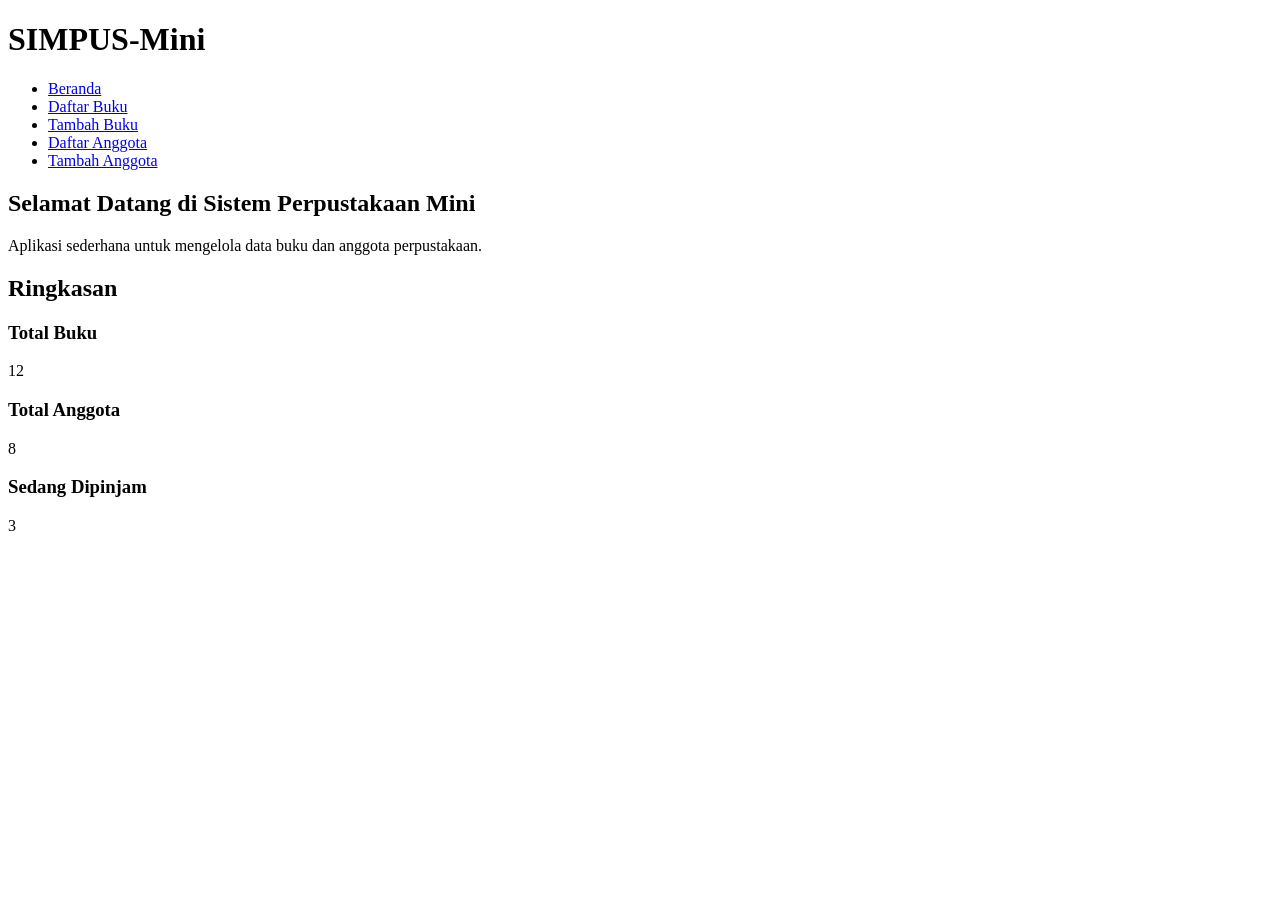
<file: jobsheet1/index.html>
<!DOCTYPE html>
<html lang="id">
<head>
    <meta charset="UTF-8">
    <meta name="viewport" content="width=device-width, initial-scale=1.0">
    <title>SIMPUS MINI | Beranda</title>
</head>
<body>
    <header>
        <h1>SIMPUS-Mini</h1>
        <nav>
            <ul>
                <li><a href="index.html">Beranda</a></li>
                <li><a href="buku/list.html">Daftar Buku</a></li>
                <li><a href="buku/tambah.html">Tambah Buku</a></li>
                <li><a href="anggota/list.html">Daftar Anggota</a></li>
                <li><a href="anggota/tambah.html">Tambah Anggota</a></li>
            </ul>
        </nav>
    </header>

    <main>
        <section>
            <h2>Selamat Datang di Sistem Perpustakaan Mini</h2>
            <p>Aplikasi sederhana untuk mengelola data buku dan anggota perpustakaan.</p>
        </section>

        <section>
            <h2>Ringkasan</h2>
            <article>
                <h3>Total Buku</h3>
                <p>12</p>
            </article>
            <article>
                <h3>Total Anggota</h3>
                <p>8</p>
            </article>
            <article>
                <h3>Sedang Dipinjam</h3>
                <p>3</p>
            </article>
        </section>
    </main>
</body>
</html>
</file>
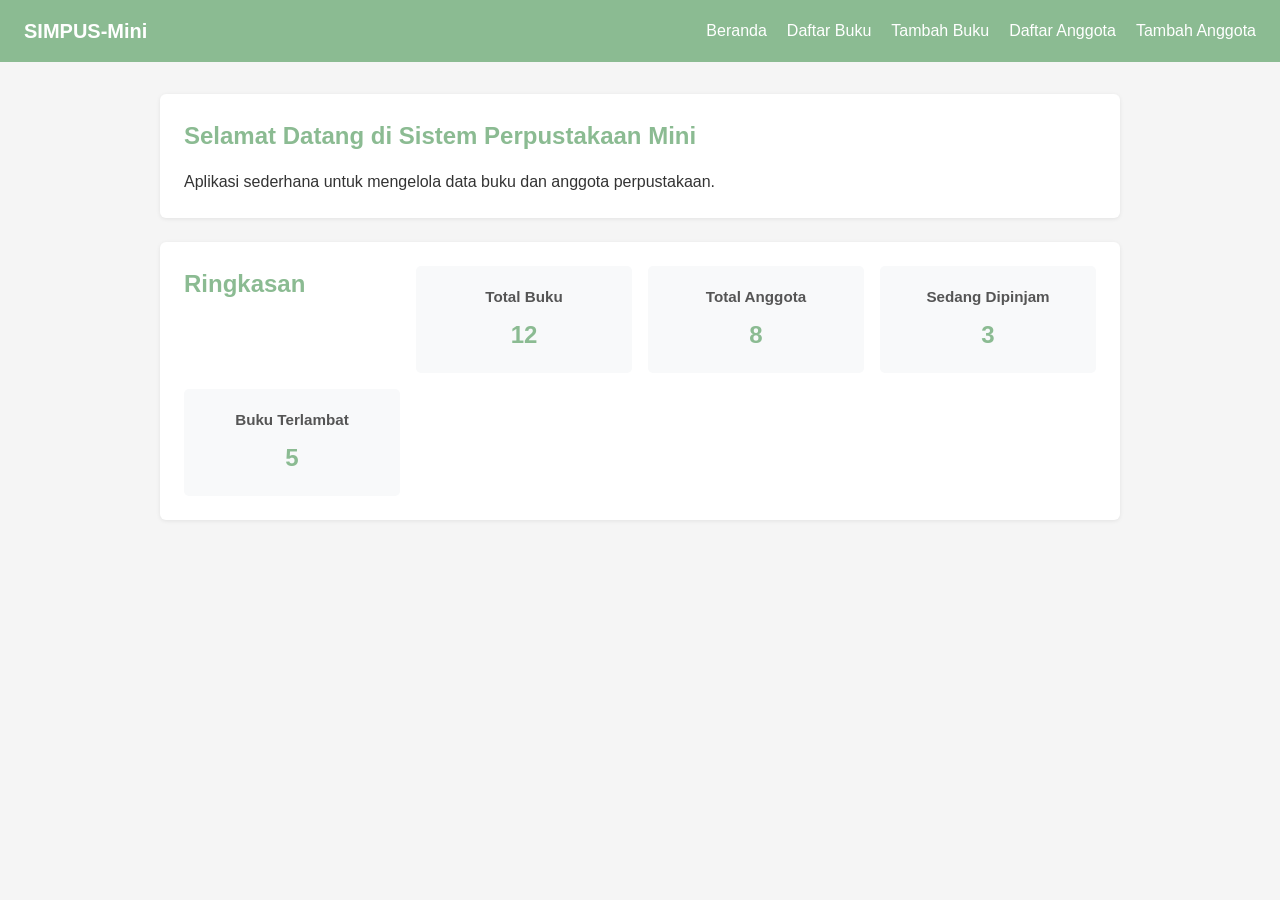
<file: jobsheet2/index.html>
<!DOCTYPE html>
<html lang="id">
<head>
    <meta charset="UTF-8">
    <meta name="viewport" content="width=device-width, initial-scale=1.0">
    <title>SIMPUS MINI | Beranda</title>
    <link rel="stylesheet" href="assets/css/style.css">
</head>
<body>
    <header>
        <h1>SIMPUS-Mini</h1>
        <nav>
            <ul>
                <li><a href="index.html">Beranda</a></li>
                <li><a href="buku/list.html">Daftar Buku</a></li>
                <li><a href="buku/tambah.html">Tambah Buku</a></li>
                <li><a href="anggota/list.html">Daftar Anggota</a></li>
                <li><a href="anggota/tambah.html">Tambah Anggota</a></li>
            </ul>
        </nav>
    </header>

    <main>
        <!-- sambutan -->
        <section>
            <h2>Selamat Datang di Sistem Perpustakaan Mini</h2>
            <p>Aplikasi sederhana untuk mengelola data buku dan anggota perpustakaan.</p>
        </section>

        <!-- ringkasan -->
        <section>
            <h2>Ringkasan</h2>
            <article>
                <h3>Total Buku</h3>
                <p>12</p>
            </article>
            <article>
                <h3>Total Anggota</h3>
                <p>8</p>
            </article>
            <article>
                <h3>Sedang Dipinjam</h3>
                <p>3</p>
            </article>
            <article>
                <h3>Buku Terlambat</h3>
                <p>5</p>
            </article>
        </section>
    </main>
</body>
</html>
</file>
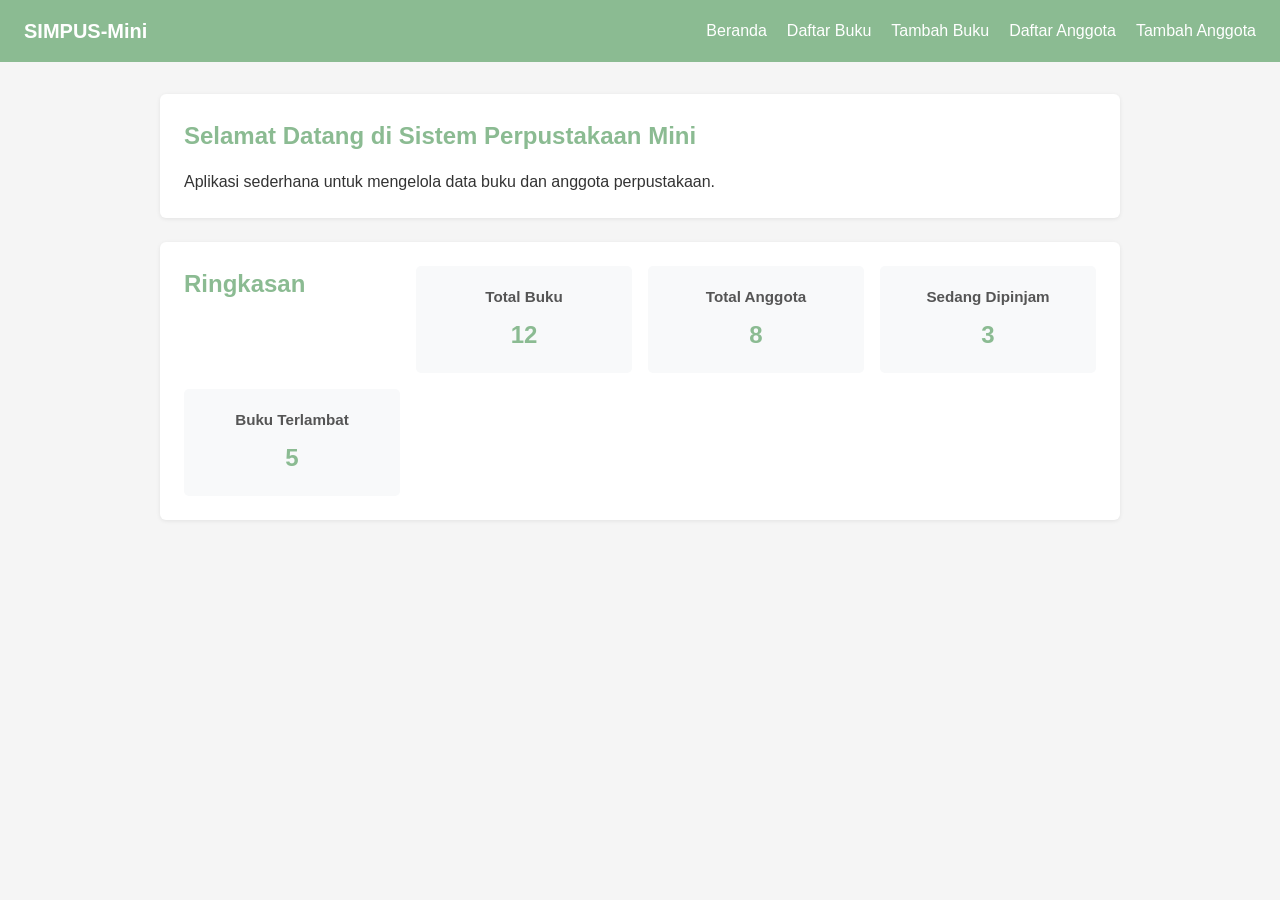
<file: jobsheet3/index.html>
<!DOCTYPE html>
<html lang="id">
<head>
    <meta charset="UTF-8">
    <meta name="viewport" content="width=device-width, initial-scale=1.0">
    <title>SIMPUS MINI | Beranda</title>
    <link rel="stylesheet" href="assets/css/style.css">
</head>
<body>
    <header>
        <h1>SIMPUS-Mini</h1>
        <input type="checkbox" id="nav-toggle" class="nav-toggle">
        <label for="nav-toggle" class="nav-toggle-label" >&#9776;</label>
        <nav>
            <ul>
                <li><a href="index.html">Beranda</a></li>
                <li><a href="buku/list.html">Daftar Buku</a></li>
                <li><a href="buku/tambah.html">Tambah Buku</a></li>
                <li><a href="anggota/list.html">Daftar Anggota</a></li>
                <li><a href="anggota/tambah.html">Tambah Anggota</a></li>
            </ul>
        </nav>
    </header>

    <main>
        <!-- sambutan -->
        <section>
            <h2>Selamat Datang di Sistem Perpustakaan Mini</h2>
            <p>Aplikasi sederhana untuk mengelola data buku dan anggota perpustakaan.</p>
        </section>

        <!-- ringkasan -->
        <section>
            <h2>Ringkasan</h2>
            <article>
                <h3>Total Buku</h3>
                <p>12</p>
            </article>
            <article>
                <h3>Total Anggota</h3>
                <p>8</p>
            </article>
            <article>
                <h3>Sedang Dipinjam</h3>
                <p>3</p>
            </article>
            <article>
                <h3>Buku Terlambat</h3>
                <p>5</p>
            </article>
        </section>
    </main>
</body>
</html>
</file>
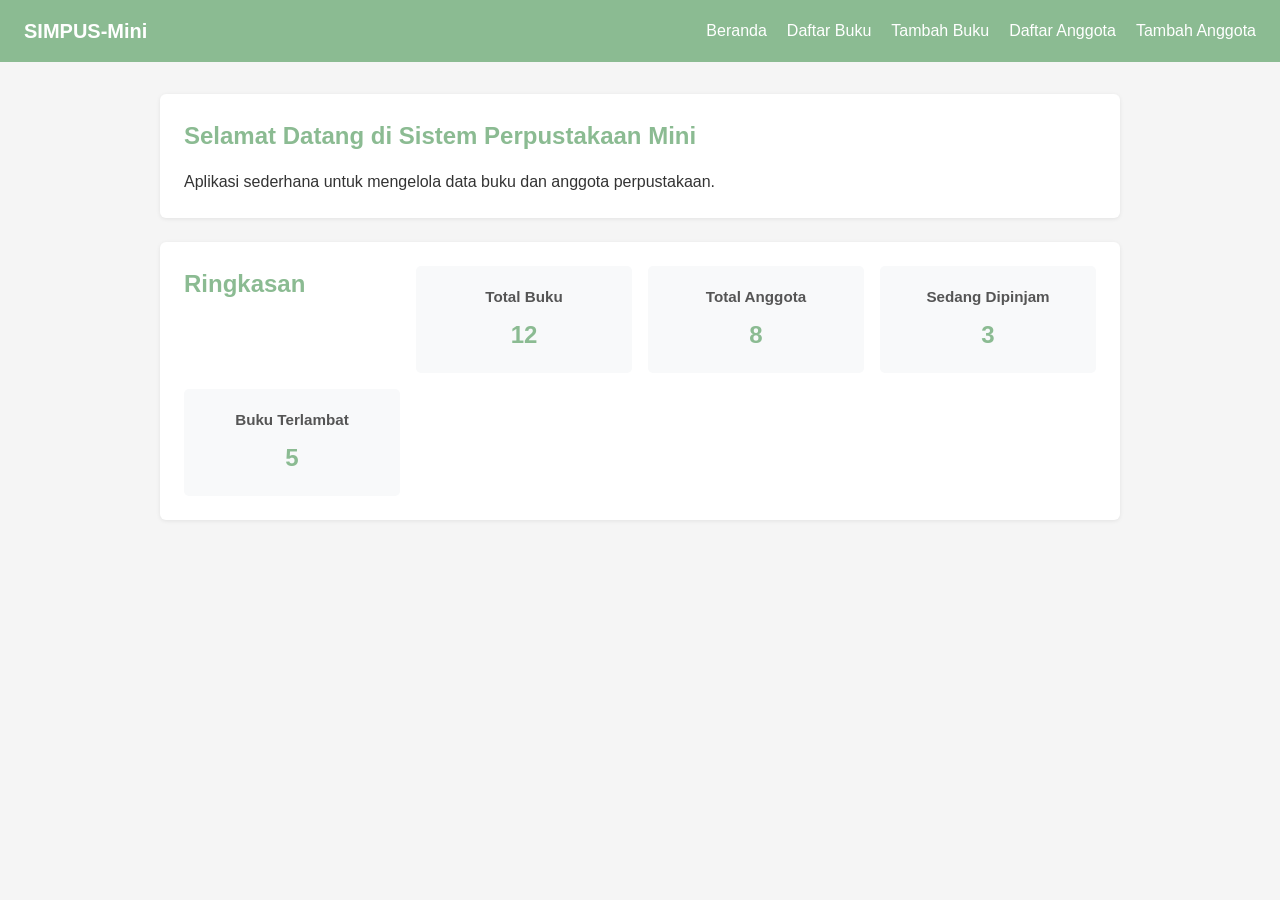
<file: jobsheet5/index.html>
<!DOCTYPE html>
<html lang="id">
<head>
    <meta charset="UTF-8">
    <meta name="viewport" content="width=device-width, initial-scale=1.0">
    <title>SIMPUS MINI | Beranda</title>
    <link rel="stylesheet" href="assets/css/style.css">
</head>
<body>
    <header>
        <h1>SIMPUS-Mini</h1>
        <button type="button" id="nav-toggle-btn" class="nav-toggle-label" aria-label="Menu">&#9776;</button>
        <nav>
            <ul>
                <li><a href="index.html">Beranda</a></li>
                <li><a href="buku/list.html">Daftar Buku</a></li>
                <li><a href="buku/tambah.html">Tambah Buku</a></li>
                <li><a href="anggota/list.html">Daftar Anggota</a></li>
                <li><a href="anggota/tambah.html">Tambah Anggota</a></li>
            </ul>
        </nav>
    </header>

    <main>
        <!-- sambutan -->
        <section>
            <h2>Selamat Datang di Sistem Perpustakaan Mini</h2>
            <p>Aplikasi sederhana untuk mengelola data buku dan anggota perpustakaan.</p>
        </section>

        <!-- ringkasan -->
        <section>
            <h2>Ringkasan</h2>
            <article>
                <h3>Total Buku</h3>
                <p>12</p>
            </article>
            <article>
                <h3>Total Anggota</h3>
                <p>8</p>
            </article>
            <article>
                <h3>Sedang Dipinjam</h3>
                <p>3</p>
            </article>
            <article>
                <h3>Buku Terlambat</h3>
                <p>5</p>
            </article>
        </section>
    </main>

    <script src="assets/js/app.js"></script>
</body>
</html>
</file>
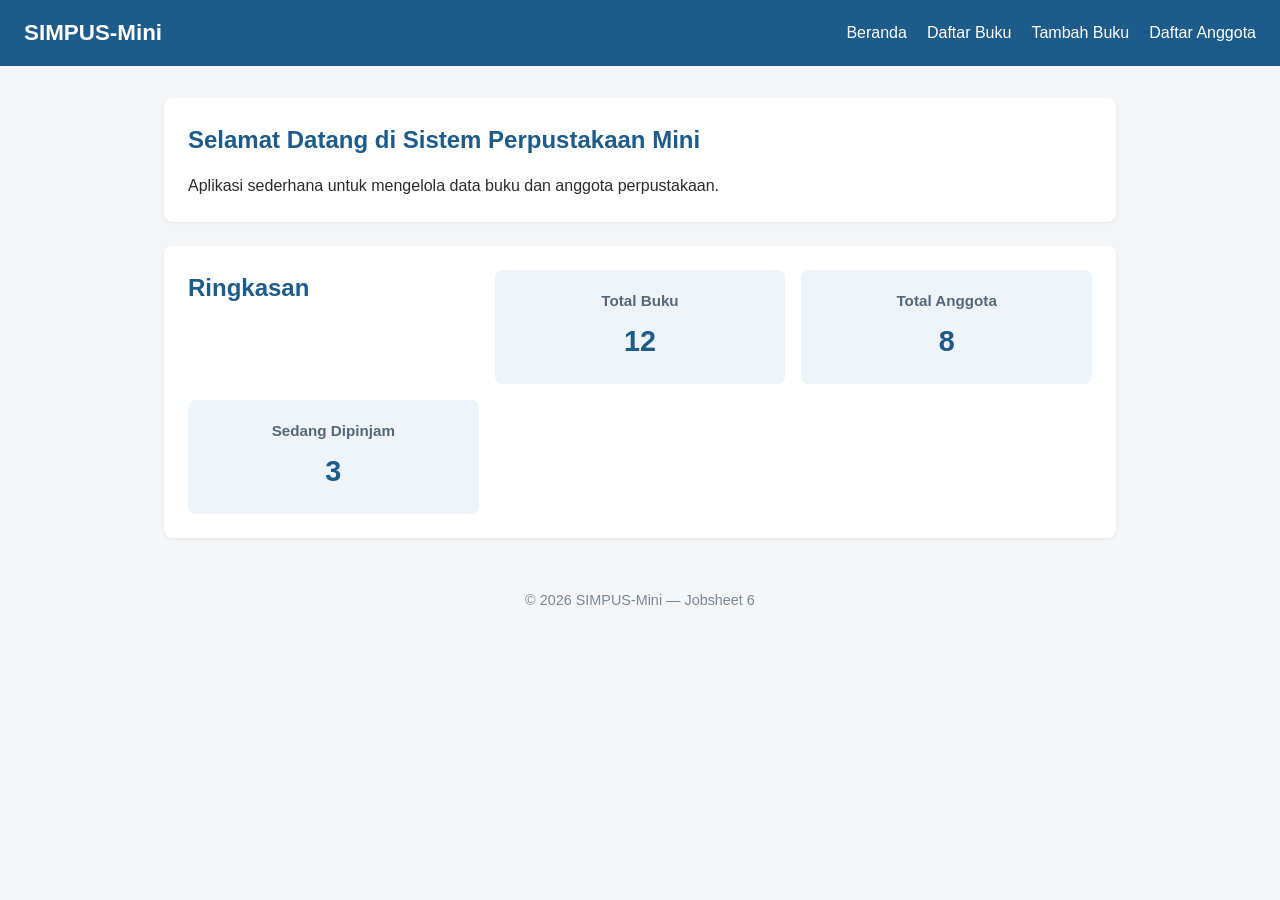
<file: jobsheet6/index.html>
<!DOCTYPE html>
<html lang="id">
<head>
    <meta charset="UTF-8">
    <meta name="viewport" content="width=device-width, initial-scale=1">
    <title>SIMPUS-Mini | Beranda</title>
    <link rel="stylesheet" href="assets/css/style.css">
</head>
<body>
    <header>
        <h1>SIMPUS-Mini</h1>
        <button type="button" id="nav-toggle-btn" class="nav-toggle-label" aria-label="Menu">&#9776;</button>
        <nav>
            <ul>
                <li><a href="index.html">Beranda</a></li>
                <li><a href="buku/list.html">Daftar Buku</a></li>
                <li><a href="buku/tambah.html">Tambah Buku</a></li>
                <li><a href="anggota/list.html">Daftar Anggota</a></li>
            </ul>
        </nav>
    </header>

    <main>
        <section>
            <h2>Selamat Datang di Sistem Perpustakaan Mini</h2>
            <p>Aplikasi sederhana untuk mengelola data buku dan anggota perpustakaan.</p>
        </section>

        <section>
            <h2>Ringkasan</h2>
            <article>
                <h3>Total Buku</h3>
                <p>12</p>
            </article>
            <article>
                <h3>Total Anggota</h3>
                <p>8</p>
            </article>
            <article>
                <h3>Sedang Dipinjam</h3>
                <p>3</p>
            </article>
        </section>
    </main>

    <footer>
        <p>&copy; 2026 SIMPUS-Mini &mdash; Jobsheet 6</p>
    </footer>
    <script src="assets/js/app.js"></script>
</body>
</html>
</file>
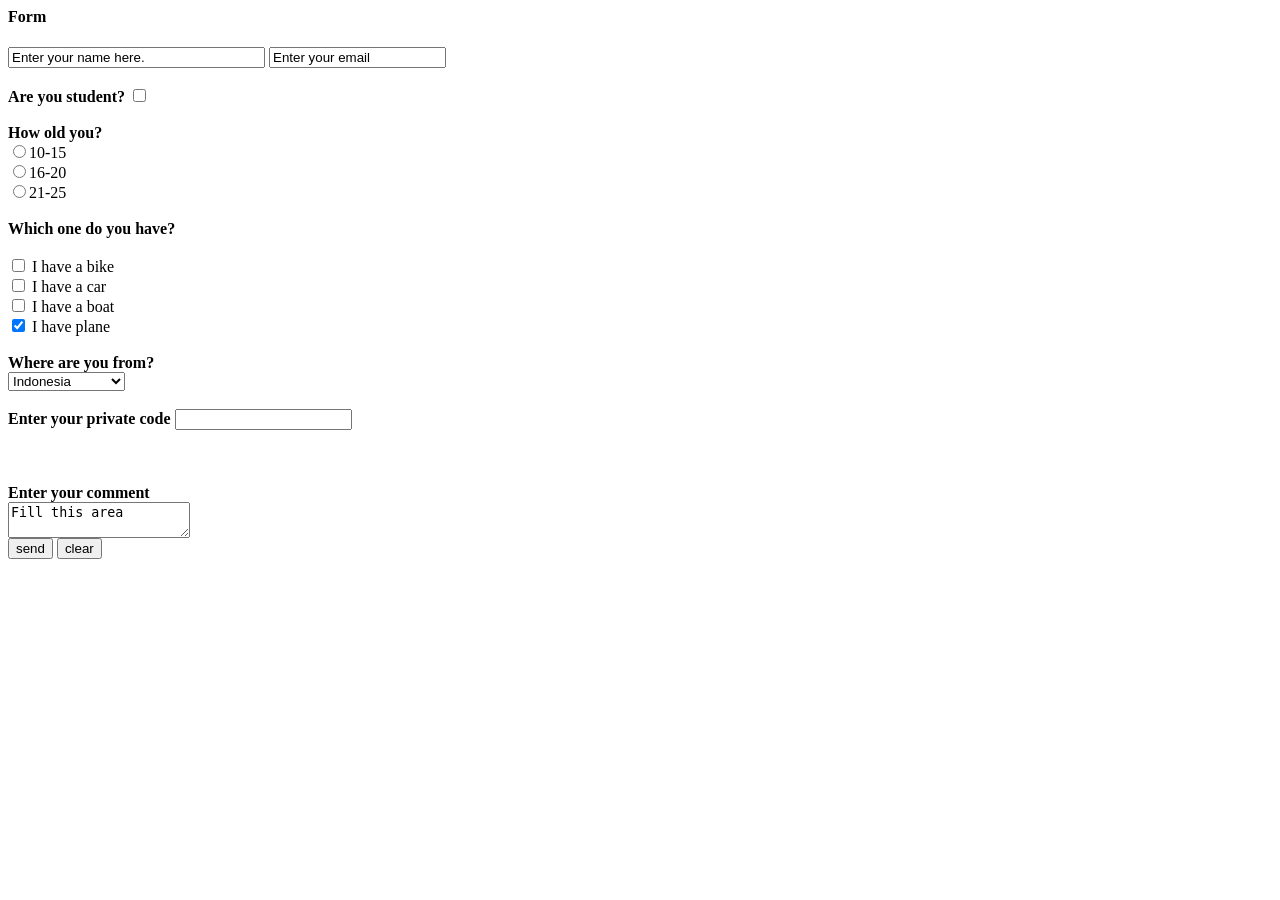
<file: jobsheet1/buatForm.html>
<html>
    <head>
        <title>Membuat Form</title>
    </head>

    <body>
        <form method="GET" action="gambar.html">
        <h4>Form</h4>
        <input type="text" name="var1" size="30" value="Enter your name here.">
        <input type="email" name="var7" id="" value="Enter your email">
        <br><br>
        <b>Are you student?</b>
        <input type="checkbox" name="var3">
        <br><br>
        <b>How old you?</b>
        <br>
        <input type="radio" name="var4" value="r1">10-15 <br>
        <input type="radio" name="var5" value="r1">16-20 <br>
        <input type="radio" name="var6" value="r1">21-25 <br>
        <br>
        <b>Which one do you have?</b><br><br>
        <input type="checkbox" name="vehicle1" value="Bike"> I have a bike <br>
        <input type="checkbox" name="vehicle2" value="Car" > I have a car <br>
        <input type="checkbox" name="vehicle3" value="Boat"> I have a boat <br>
        <input type="checkbox" name="vehicle4" value="Plane" checked> I have plane <br>
        <br>
        <b>Where are you from?</b>
        <br>
        <select name="var6" size="1">
            <option value="BG">Bulgaria</option>
            <option value="UK">United Kingdom</option>
            <option value="USA">USA</option>
            <option value="IDN" selected="IDN">Indonesia</option>
        </select>
        <br><br>
        <b>Enter your private code</b>
        <input type="password"><br><br>
        <br><br>
        <b>Enter your comment</b><br>
        <textarea name="comment" >Fill this area</textarea><br>
        <input type="submit" name="var5" value="send">
        <input type="reset" name="var6" value="clear">
        </form>
        
    </body>
</html>
</file>
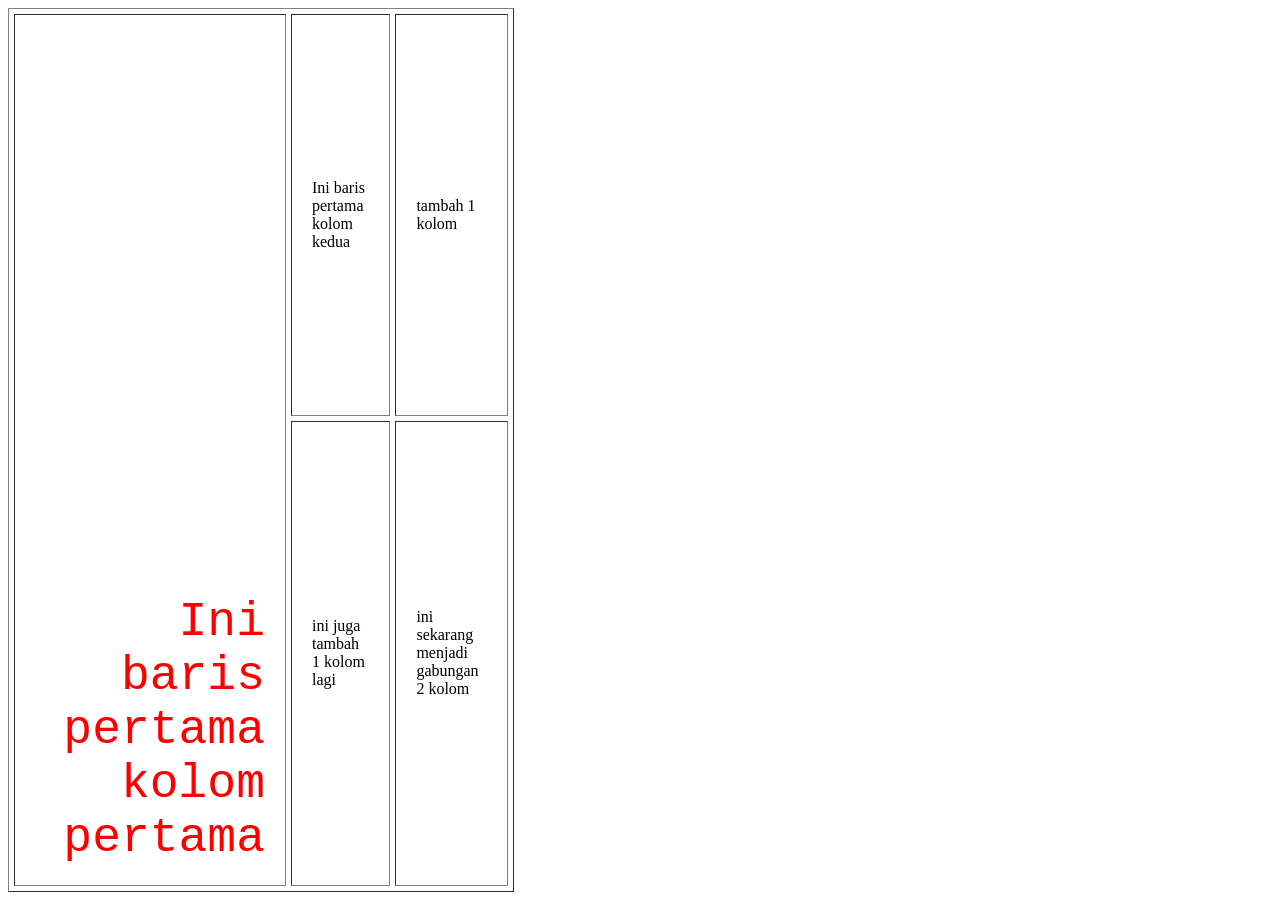
<file: jobsheet1/buatTabel.html>
<html>
    <head>
        <title>
            Membuat Tabel
        </title>
    </head>
    <body>
        <table border="1" height="100%" width="40%" cellpadding="20" cellspacing="5">
            <tr>
                <td align="right" valign="bottom" rowspan="2">
                    <font face="courier" color="red" size="15">Ini baris pertama kolom pertama</font></td>
                <td>Ini baris pertama kolom kedua</td>
                <td>tambah 1 kolom</td>
            </tr>
            <tr>
                <td >ini juga tambah 1 kolom lagi</td>
                <td colspan="2">ini sekarang menjadi gabungan 2 kolom</td>
            </tr>
        </table>
    </body>
</html>
</file>
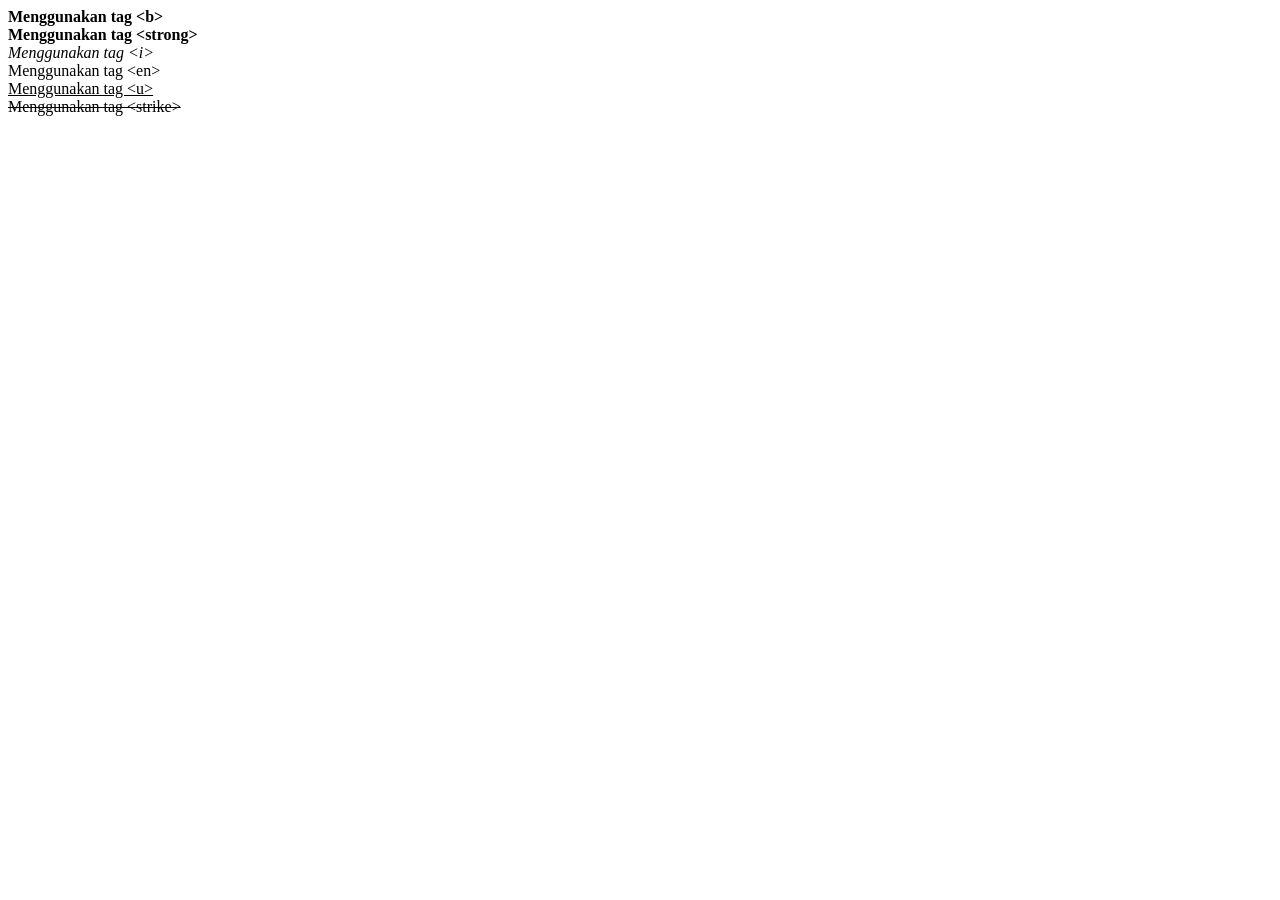
<file: jobsheet1/font.html>
<html>
    <head>
        <title>Pengaturan Font</title>
    </head>
    <body>
        <b>Menggunakan tag &lt;b&gt;</b><br>
        <strong>Menggunakan tag &lt;strong&gt;</strong><br>
        <i>Menggunakan tag &lt;i&gt;</i><br>
        <en>Menggunakan tag &lt;en&gt;</en><br>
        <u>Menggunakan tag &lt;u&gt;</u><br>
        <strike>Menggunakan tag &lt;strike&gt;</strike><br>
    </body>
</html>
</file>
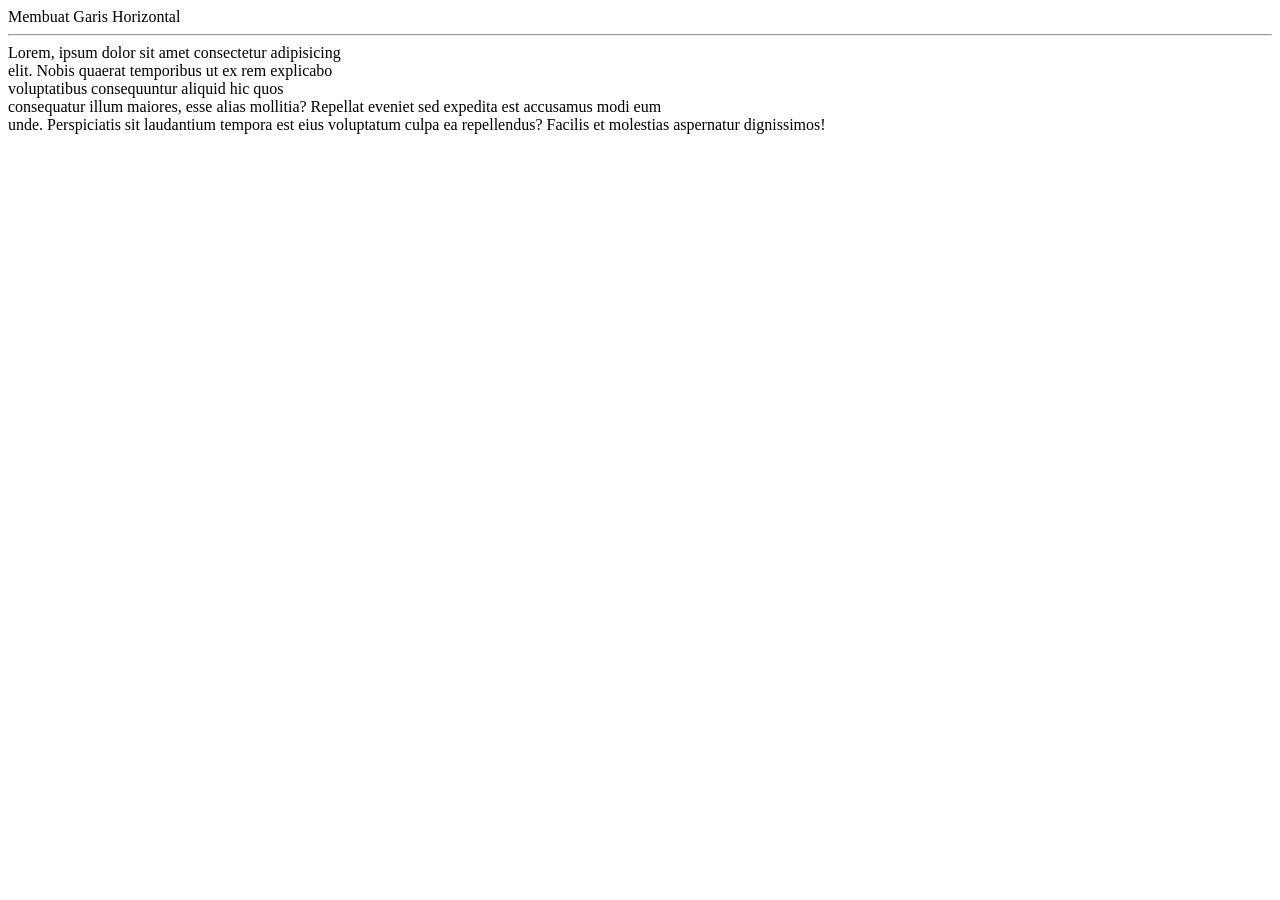
<file: jobsheet1/garishorizontal.html>
<html>
    <head>
        <title>Membuat Garis Horizontal</title>
    </head>
    <body>
        Membuat Garis Horizontal <hr>
        Lorem, ipsum dolor sit amet consectetur adipisicing<br>
        elit. Nobis quaerat temporibus ut ex rem explicabo<br>
        voluptatibus consequuntur aliquid hic quos <br>
        consequatur illum maiores, esse alias mollitia? Repellat eveniet sed expedita est accusamus modi eum <br>
        unde. Perspiciatis sit laudantium tempora est eius voluptatum culpa ea repellendus? Facilis et molestias aspernatur dignissimos!
    </body>
</html>
</file>
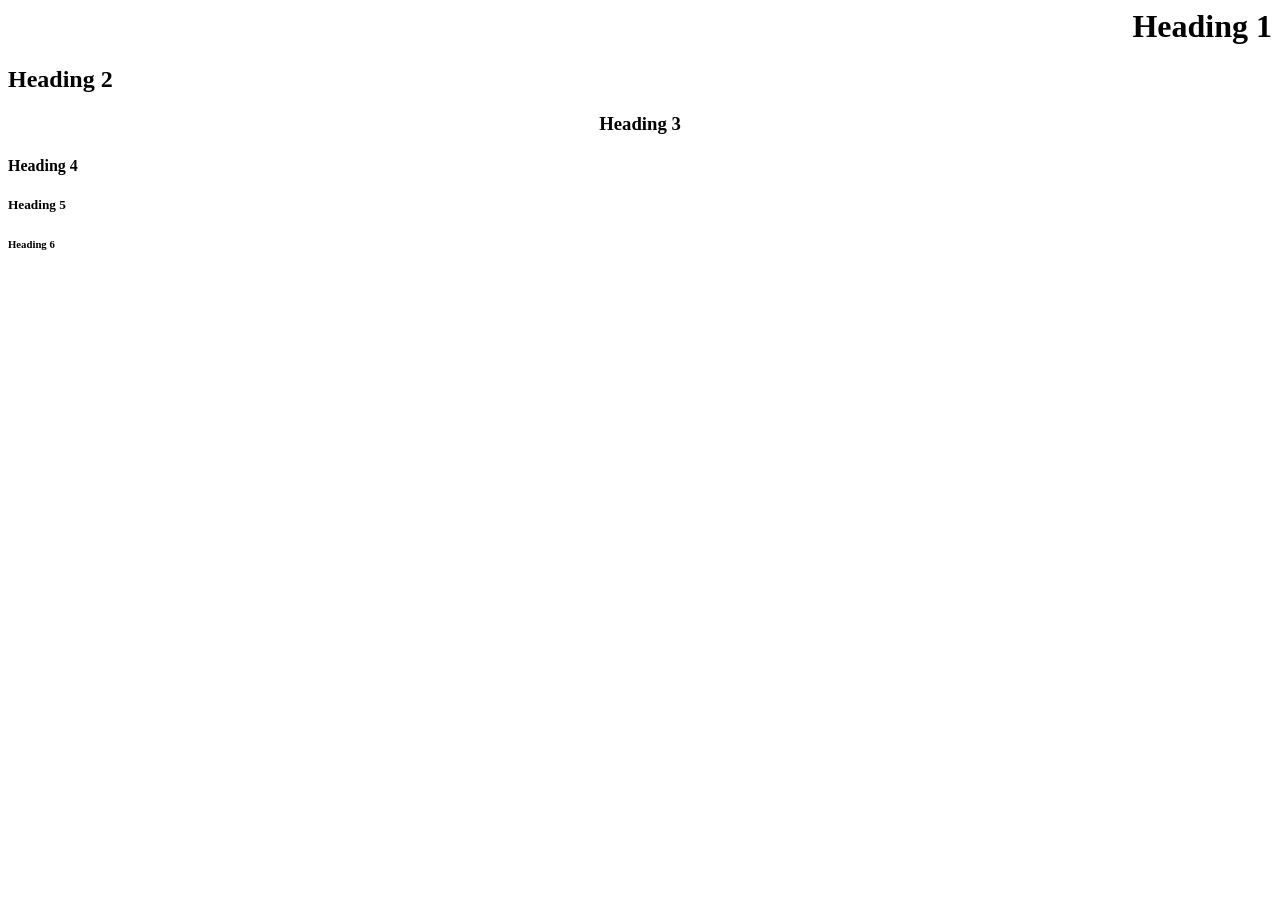
<file: jobsheet1/heading.html>
<html>
    <body>
        <h1 align="right">Heading 1</h1>
        <h2 align="left">Heading 2</h2>
        <h3 align="center">Heading 3</h3>
        <h4>Heading 4</h4>
        <h5>Heading 5</h5>
        <h6>Heading 6</h6>
    </body>
</html>
</file>
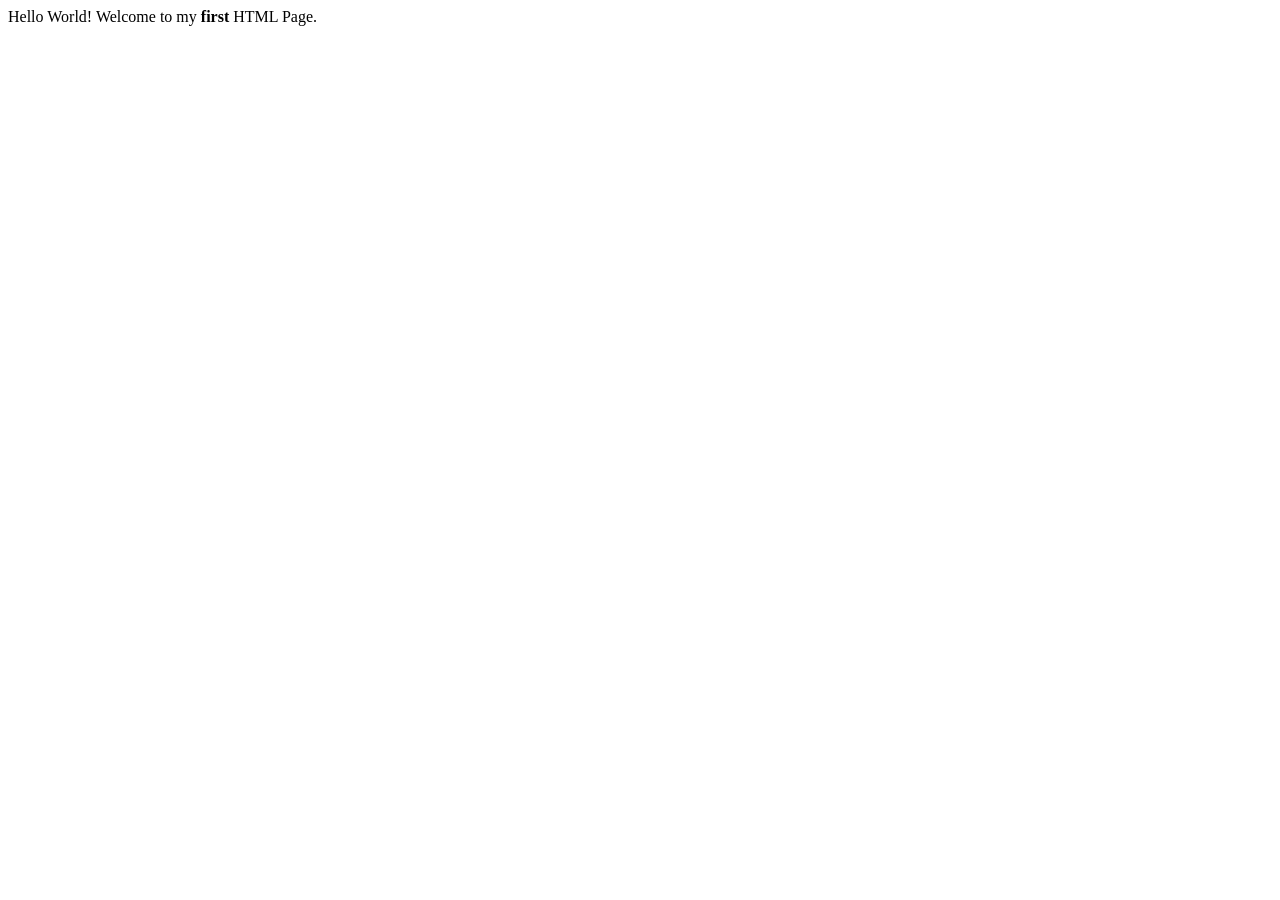
<file: jobsheet1/hello.html>
<html>
    <head>
        <title>
            My First HTML Document
        </title>
    </head>
    <body>
        <p>
            Hello World! Welcome to my <b>first</b> HTML Page.
        </p>
    </body>
</html>
</file>
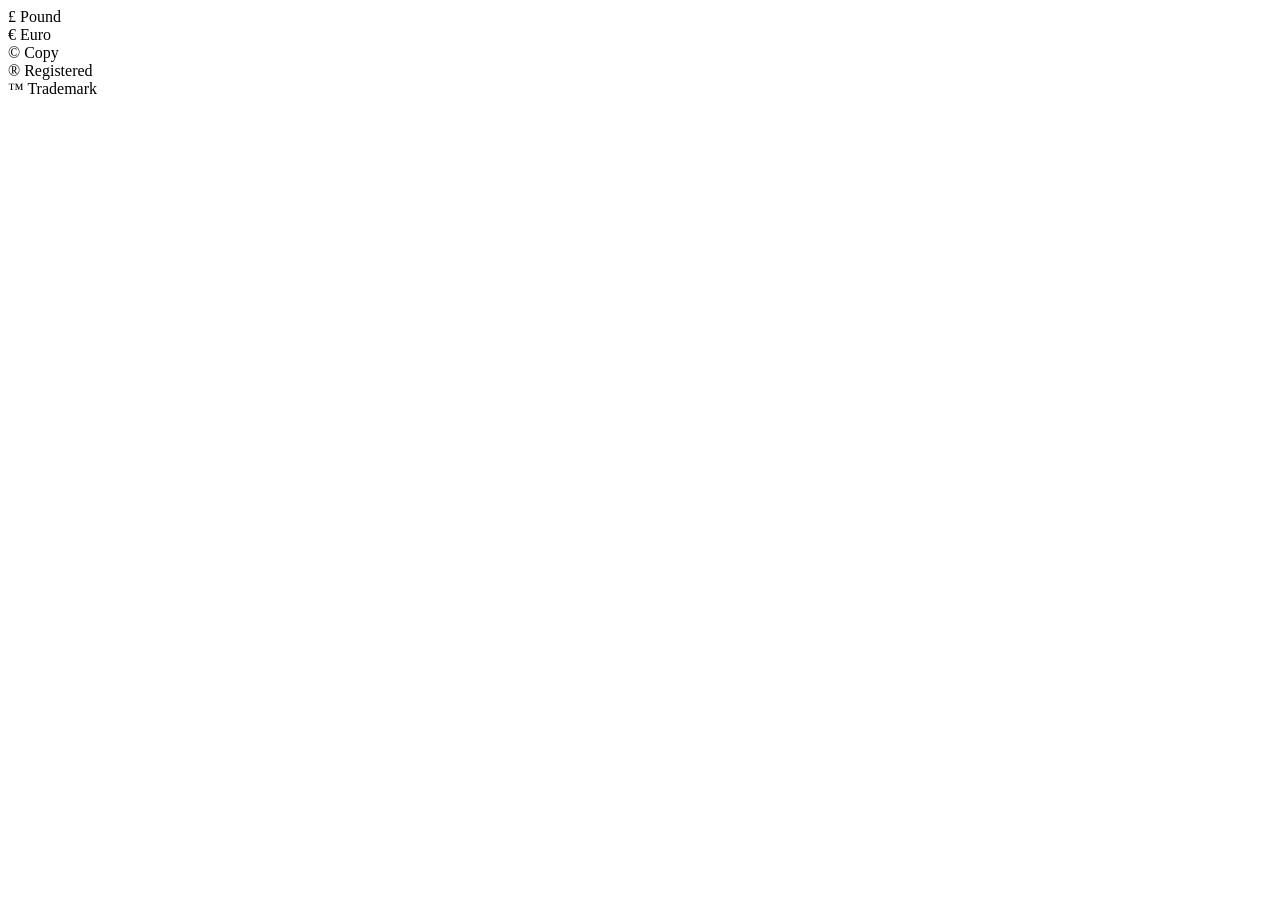
<file: jobsheet1/karakter.html>
<html>
    <head>
        <title>Karakter Khusus</title>
    </head>
    <body>
        &pound; Pound <br>
        &euro; Euro <br>
        &copy; Copy <br>
        &reg; Registered <br>
        &trade; Trademark <br>
    </body>
</html>
</file>
<file: jobsheet2/assets/css/style.css>
/* ----- Reset & Base ----- */
* {
    box-sizing: border-box;
    margin: 0;
    padding: 0;
}

body {
    font-family: "Segoe UI", Arial, sans-serif;
    color: #333333;
    background-color: #f5f5f5;
    line-height: 1.5;
}

a {
    color: #8BBB92;
    text-decoration: none;
}

a:hover {
    text-decoration: underline;
}

/* ----- Header & Navigasi (Flexbox) ----- */
header {
    background-color: #8BBB92;
    color: #fff;
    padding: 1rem 1.5rem;
    display: flex;
    align-items: center;
    justify-content: space-between;
    flex-wrap: wrap;
}

header h1 {
    font-size: 1.25rem;
}

header nav ul {
    list-style: none;
    display: flex;
    gap: 1.25rem;
}

header nav a {
    color: #fff;
    font-weight: 500;
}

/* ----- Main Layout ----- */
main {
    max-width: 1000px;
    margin: 2rem auto;
    padding: 0 1.25rem;
}

section {
    background-color: #fff;
    border-radius: 6px;
    padding: 1.5rem;
    margin-bottom: 1.5rem;
    box-shadow: 0 1px 4px rgba(0, 0, 0, 0.08);
}

section h2 {
    margin-bottom: 1rem;
    color: #8BBB92;
}

/* ----- Menu / Transaksi (CSS Grid) ----- */
main section:nth-of-type(2) {
    display: grid;
    grid-template-columns: repeat(4, 1fr);
    gap: 1rem;
}

main section:nth-of-type(2) article {
    background-color: #f8f9fa;
    border-radius: 5px;
    padding: 1.25rem;
    text-align: center;
}

main section:nth-of-type(2) article h3 {
    font-size: 0.95rem;
    color: #555555;
    margin-bottom: 0.5rem;
}

main section:nth-of-type(2) article p {
    font-size: 1.5rem;
    font-weight: 700;
    color: #8BBB92;
}

/* ----- Tabel ----- */
table {
    width: 100%;
    border-collapse: collapse;
}

th, td {
    text-align: left;
    padding: 0.65rem 0.75rem;
    border-bottom: 1px solid #e0e0e0;
}

thead {
    background-color: #f0f4f8;
    color: #333;
}

tbody tr:nth-child(even) {
    background-color: #fafafa;
}

tbody tr:hover {
    background-color: #eef2f7;
}

td button {
    padding: 0.25rem 0.6rem;
    margin-right: 0.35rem;
    border: none;
    border-radius: 3px;
    cursor: pointer;
    font-size: 0.8rem;
}

.btMid {
    background-color: #f0ad9e;
    color: #fff;
}

td button:first-of-type {
    background-color: #f0ad4e;
    color: #fff;
}

td button:last-of-type {
    background-color: #d9534f;
    color: #fff;
}

/* ----- Form ----- */
form p {
    margin-bottom: 1rem;
}

form label {
    display: block;
    margin-bottom: 0.35rem;
    font-weight: 500;
    color: #444;
}

form input,
form select {
    width: 100%;
    max-width: 400px;
    padding: 0.5rem 0.75rem;
    border: 1px solid #cccccc;
    border-radius: 4px;
    font-size: 1rem;
}

form button[type="submit"] {
    background-color: #8BBB92;
    color: #fff;
    border: none;
    padding: 0.6rem 1.5rem;
    border-radius: 4px;
    font-size: 1rem;
    cursor: pointer;
}

form button[type="submit"]:hover {
    background-color: #2a5298;
}

/* ----- Footer ----- */
footer {
    text-align: center;
    padding: 1.5rem;
    color: #888888;
    font-size: 0.85rem;
}
</file>
<file: jobsheet3/assets/css/style.css>
/* ----- Reset & Base ----- */
* {
    box-sizing: border-box;
    margin: 0;
    padding: 0;
}

body {
    font-family: "Segoe UI", Arial, sans-serif;
    color: #333333;
    background-color: #f5f5f5;
    line-height: 1.5;
}

a {
    color: #8BBB92;
    text-decoration: none;
}

a:hover {
    text-decoration: underline;
}

/* ----- Header & Navigasi (Flexbox) ----- */
header {
    background-color: #8BBB92;
    color: #fff;
    padding: 1rem 1.5rem;
    display: flex;
    align-items: center;
    justify-content: space-between;
    flex-wrap: wrap;
}

header h1 {
    font-size: 1.25rem;
}

header nav ul {
    list-style: none;
    display: flex;
    gap: 1.25rem;
}

header nav a {
    color: #fff;
    font-weight: 500;
}

/* ===== Hamburger Menu (checkbox hack) ===== */
.nav-toggle {
  display: none;
}

.nav-toggle-label {
  display: none;
  font-size: 1.6rem;
  color: #fff;
  cursor: pointer;
}

/* ----- Main Layout ----- */
main {
    max-width: 1000px;
    margin: 2rem auto;
    padding: 0 1.25rem;
}

section {
    background-color: #fff;
    border-radius: 6px;
    padding: 1.5rem;
    margin-bottom: 1.5rem;
    box-shadow: 0 1px 4px rgba(0, 0, 0, 0.08);
}

section h2 {
    margin-bottom: 1rem;
    color: #8BBB92;
}

/* ----- Menu / Transaksi (CSS Grid) ----- */
main section:nth-of-type(2) {
    display: grid;
    grid-template-columns: repeat(4, 1fr);
    gap: 1rem;
}

main section:nth-of-type(2) article {
    background-color: #f8f9fa;
    border-radius: 5px;
    padding: 1.25rem;
    text-align: center;
}

main section:nth-of-type(2) article h3 {
    font-size: 0.95rem;
    color: #555555;
    margin-bottom: 0.5rem;
}

main section:nth-of-type(2) article p {
    font-size: 1.5rem;
    font-weight: 700;
    color: #8BBB92;
}

/* Tabel Responsif */
.table-responsive {
    overflow-x: auto;
}

/* ----- Tabel ----- */
table {
    width: 100%;
    border-collapse: collapse;
}

th, td {
    text-align: left;
    padding: 0.65rem 0.75rem;
    border-bottom: 1px solid #e0e0e0;
}

thead {
    background-color: #f0f4f8;
    color: #333;
}

tbody tr:nth-child(even) {
    background-color: #fafafa;
}

tbody tr:hover {
    background-color: #eef2f7;
}

td button {
    padding: 0.25rem 0.6rem;
    margin-right: 0.35rem;
    border: none;
    border-radius: 3px;
    cursor: pointer;
    font-size: 0.8rem;
}

.btMid {
    background-color: #f0ad9e;
    color: #fff;
}

td button:first-of-type {
    background-color: #f0ad4e;
    color: #fff;
}

td button:last-of-type {
    background-color: #d9534f;
    color: #fff;
}

/* ----- Form ----- */
form p {
    margin-bottom: 1rem;
}

form label {
    display: block;
    margin-bottom: 0.35rem;
    font-weight: 500;
    color: #444;
}

form input,
form select {
    width: 100%;
    max-width: 400px;
    padding: 0.5rem 0.75rem;
    border: 1px solid #cccccc;
    border-radius: 4px;
    font-size: 1rem;
}

form button[type="submit"] {
    background-color: #8BBB92;
    color: #fff;
    border: none;
    padding: 0.6rem 1.5rem;
    border-radius: 4px;
    font-size: 1rem;
    cursor: pointer;
}

form button[type="submit"]:hover {
    background-color: #2a5298;
}

/* ----- Footer ----- */
footer {
    text-align: center;
    padding: 1.5rem;
    color: #888888;
    font-size: 0.85rem;
}

/* Responsive Breakpoints */

/* Tablet ke Bawah */
@media (max-width: 768px) {
    main section:nth-of-type(2){
        grid-template-columns: repeat(2, 1fr);
    }
}

/* Mobile */
@media (max-width: 480px){
    header {
    position: relative;
  }

  .nav-toggle-label {
    display: block;
  }

  header nav {
    display: none;
    width: 100%;
    order: 3;
    margin-top: 1rem;
  }

  .nav-toggle:checked ~ nav {
    display: block;
  }

  header nav ul {
    flex-direction: column;
    gap: 0.75rem;
  }

  main section:nth-of-type(2) {
    grid-template-columns: 1fr;
  }

  form input,
  form select {
    max-width: 100%;
  }
}
</file>
<file: jobsheet5/assets/css/style.css>
/* ----- Reset & Base ----- */
* {
    box-sizing: border-box;
    margin: 0;
    padding: 0;
}

body {
    font-family: "Segoe UI", Arial, sans-serif;
    color: #333333;
    background-color: #f5f5f5;
    line-height: 1.5;
}

a {
    color: #8BBB92;
    text-decoration: none;
}

a:hover {
    text-decoration: underline;
}

/* ----- Header & Navigasi (Flexbox) ----- */
header {
    background-color: #8BBB92;
    color: #fff;
    padding: 1rem 1.5rem;
    display: flex;
    align-items: center;
    justify-content: space-between;
    flex-wrap: wrap;
}

header h1 {
    font-size: 1.25rem;
}

header nav ul {
    list-style: none;
    display: flex;
    gap: 1.25rem;
}

header nav a {
    color: #fff;
    font-weight: 500;
}


.nav-toggle-label {
  display: none;
  font-size: 1.6rem;
  color: #fff;
  background: none;
  border: none;
  cursor: pointer;
}

/* ----- Main Layout ----- */
main {
    max-width: 1000px;
    margin: 2rem auto;
    padding: 0 1.25rem;
}

section {
    background-color: #fff;
    border-radius: 6px;
    padding: 1.5rem;
    margin-bottom: 1.5rem;
    box-shadow: 0 1px 4px rgba(0, 0, 0, 0.08);
}

section h2 {
    margin-bottom: 1rem;
    color: #8BBB92;
}

/* ----- Menu / Transaksi (CSS Grid) ----- */
main section:nth-of-type(2) {
    display: grid;
    grid-template-columns: repeat(4, 1fr);
    gap: 1rem;
}

main section:nth-of-type(2) article {
    background-color: #f8f9fa;
    border-radius: 5px;
    padding: 1.25rem;
    text-align: center;
}

main section:nth-of-type(2) article h3 {
    font-size: 0.95rem;
    color: #555555;
    margin-bottom: 0.5rem;
}

main section:nth-of-type(2) article p {
    font-size: 1.5rem;
    font-weight: 700;
    color: #8BBB92;
}

/* Tabel Responsif */
.table-responsive {
    overflow-x: auto;
}

/* ----- Tabel ----- */
table {
    width: 100%;
    border-collapse: collapse;
}

th, td {
    text-align: left;
    padding: 0.65rem 0.75rem;
    border-bottom: 1px solid #e0e0e0;
}

thead {
    background-color: #f0f4f8;
    color: #333;
}

tbody tr:nth-child(even) {
    background-color: #fafafa;
}

tbody tr:hover {
    background-color: #eef2f7;
}

td button {
    padding: 0.25rem 0.6rem;
    margin-right: 0.35rem;
    border: none;
    border-radius: 3px;
    cursor: pointer;
    font-size: 0.8rem;
}

.btMid {
    background-color: #f0ad9e;
    color: #fff;
}

td button:first-of-type {
    background-color: #f0ad4e;
    color: #fff;
}

td button:last-of-type {
    background-color: #d9534f;
    color: #fff;
}

/* ----- Form ----- */
form p {
    margin-bottom: 1rem;
}

form label {
    display: block;
    margin-bottom: 0.35rem;
    font-weight: 500;
    color: #444;
}

form input,
form select {
    width: 100%;
    max-width: 400px;
    padding: 0.5rem 0.75rem;
    border: 1px solid #cccccc;
    border-radius: 4px;
    font-size: 1rem;
}

form button[type="submit"] {
    background-color: #8BBB92;
    color: #fff;
    border: none;
    padding: 0.6rem 1.5rem;
    border-radius: 4px;
    font-size: 1rem;
    cursor: pointer;
}

form button[type="submit"]:hover {
    background-color: #2a5298;
}

/* Pesan error validasi */
.error {
    display: block;
    color: #d9534f;
    font-size: 0.85rem;
    margin-top: 0.25rem;
}

/* Kolom Pencarian */
.search-box {
    margin-bottom: 1rem;
}

.search-box input {
    width: 100%;
    max-width: 320px;
    padding: 0.5rem 0.75rem;
    border: 1px solid #cdd4da;
    border-radius: 4px;
}

/* ----- Footer ----- */
footer {
    text-align: center;
    padding: 1.5rem;
    color: #888888;
    font-size: 0.85rem;
}

/* Responsive Breakpoints */

/* Tablet ke Bawah */
@media (max-width: 768px) {
    main section:nth-of-type(2){
        grid-template-columns: repeat(2, 1fr);
    }
}

/* Mobile */
@media (max-width: 480px){
    header {
    position: relative;
  }

  .nav-toggle-label {
    display: block;
  }

  header nav {
    display: none;
    width: 100%;
    order: 3;
    margin-top: 1rem;
  }

  header nav.nav-open {
    display: block;
  } 

  header nav ul {
    flex-direction: column;
    gap: 0.75rem;
  }

  main section:nth-of-type(2) {
    grid-template-columns: 1fr;
  }

  form input,
  form select {
    max-width: 100%;
  }
}
</file>
<file: jobsheet6/assets/css/style.css>
/* ===== Reset & Base ===== */
* {
    box-sizing: border-box;
    margin: 0;
    padding: 0;
}

body {
    font-family: "Segoe UI", Arial, sans-serif;
    color: #2b2b2b;
    background-color: #f5f6f8;
    line-height: 1.5;
}

a {
    color: #1d5b8a;
    text-decoration: none;
}

a:hover {
    text-decoration: underline;
}

/* ===== Header & Navbar (Flexbox) ===== */
header {
    background-color: #1d5b8a;
    color: #fff;
    padding: 1rem 1.5rem;
    display: flex;
    align-items: center;
    justify-content: space-between;
    flex-wrap: wrap;
}

header h1 {
    font-size: 1.4rem;
}

header nav ul {
    list-style: none;
    display: flex;
    gap: 1.25rem;
}

header nav a {
    color: #fff;
    font-weight: 500;
}

/* ===== Main Layout ===== */
main {
    max-width: 1000px;
    margin: 2rem auto;
    padding: 0 1.5rem;
}

section {
    background-color: #fff;
    border-radius: 8px;
    padding: 1.5rem;
    margin-bottom: 1.5rem;
    box-shadow: 0 1px 3px rgba(0, 0, 0, 0.08);
}

section h2 {
    margin-bottom: 1rem;
    color: #1d5b8a;
}

/* ===== Kartu Statistik (CSS Grid) ===== */
main section:nth-of-type(2) {
    display: grid;
    grid-template-columns: repeat(3, 1fr);
    gap: 1rem;
}

main section:nth-of-type(2) article {
    background-color: #eef4fa;
    border-radius: 8px;
    padding: 1.25rem;
    text-align: center;
}

main section:nth-of-type(2) article h3 {
    font-size: 0.95rem;
    color: #55677a;
    margin-bottom: 0.5rem;
}

main section:nth-of-type(2) article p {
    font-size: 1.8rem;
    font-weight: 700;
    color: #1d5b8a;
}

/* ===== Tabel ===== */
table {
    width: 100%;
    border-collapse: collapse;
}

th, td {
    text-align: left;
    padding: 0.65rem 0.75rem;
    border-bottom: 1px solid #e2e6ea;
}

thead {
    background-color: #1d5b8a;
    color: #fff;
}

tbody tr:nth-child(even) {
    background-color: #f7f9fb;
}

tbody tr:hover {
    background-color: #eef4fa;
}

td button {
    padding: 0.35rem 0.7rem;
    margin-right: 0.35rem;
    border: none;
    border-radius: 4px;
    cursor: pointer;
    font-size: 0.85rem;
}

td button:first-of-type {
    background-color: #f0ad4e;
    color: #fff;
}

td button:last-of-type {
    background-color: #d9534f;
    color: #fff;
}

/* ===== Form ===== */
form p {
    margin-bottom: 1rem;
}

form label {
    display: block;
    margin-bottom: 0.35rem;
    font-weight: 600;
    color: #444;
}

form input,
form select {
    width: 100%;
    max-width: 400px;
    padding: 0.55rem 0.7rem;
    border: 1px solid #cdd4da;
    border-radius: 4px;
    font-size: 1rem;
}

form button[type="submit"] {
    background-color: #1d5b8a;
    color: #fff;
    border: none;
    padding: 0.6rem 1.5rem;
    border-radius: 4px;
    font-size: 1rem;
    cursor: pointer;
}

form button[type="submit"]:hover {
    background-color: #164869;
}

/* ===== Footer ===== */
footer {
    text-align: center;
    padding: 1.25rem;
    color: #7a8794;
    font-size: 0.9rem;
}

/* ===== Tabel Responsif ===== */
.table-responsive {
    overflow-x: auto;
}

/* ===== Hamburger Menu (JS-driven) ===== */
.nav-toggle-label {
    display: none;
    font-size: 1.6rem;
    color: #fff;
    background: none;
    border: none;
    cursor: pointer;
}

/* ===== Pesan Error Validasi ===== */
.error {
    display: block;
    color: #d9534f;
    font-size: 0.85rem;
    margin-top: 0.25rem;
}

/* ===== Kolom Pencarian ===== */
.search-box {
    margin-bottom: 1rem;
}

.search-box input {
    width: 100%;
    max-width: 320px;
    padding: 0.5rem 0.75rem;
    border: 1px solid #cdd4da;
    border-radius: 4px;
}

/* ===== Responsive Breakpoints ===== */

/* Tablet ke bawah */
@media (max-width: 768px) {
    main section:nth-of-type(2) {
        grid-template-columns: repeat(2, 1fr);
    }
}

/* Mobile */
@media (max-width: 480px) {
    header {
        position: relative;
    }

    .nav-toggle-label {
        display: block;
    }

    header nav {
        display: none;
        width: 100%;
        order: 3;
        margin-top: 1rem;
    }

    header nav.nav-open {
        display: block;
    }

    header nav ul {
        flex-direction: column;
        gap: 0.75rem;
    }

    main section:nth-of-type(2) {
        grid-template-columns: 1fr;
    }

    form input,
    form select {
        max-width: 100%;
    }
}
</file>
